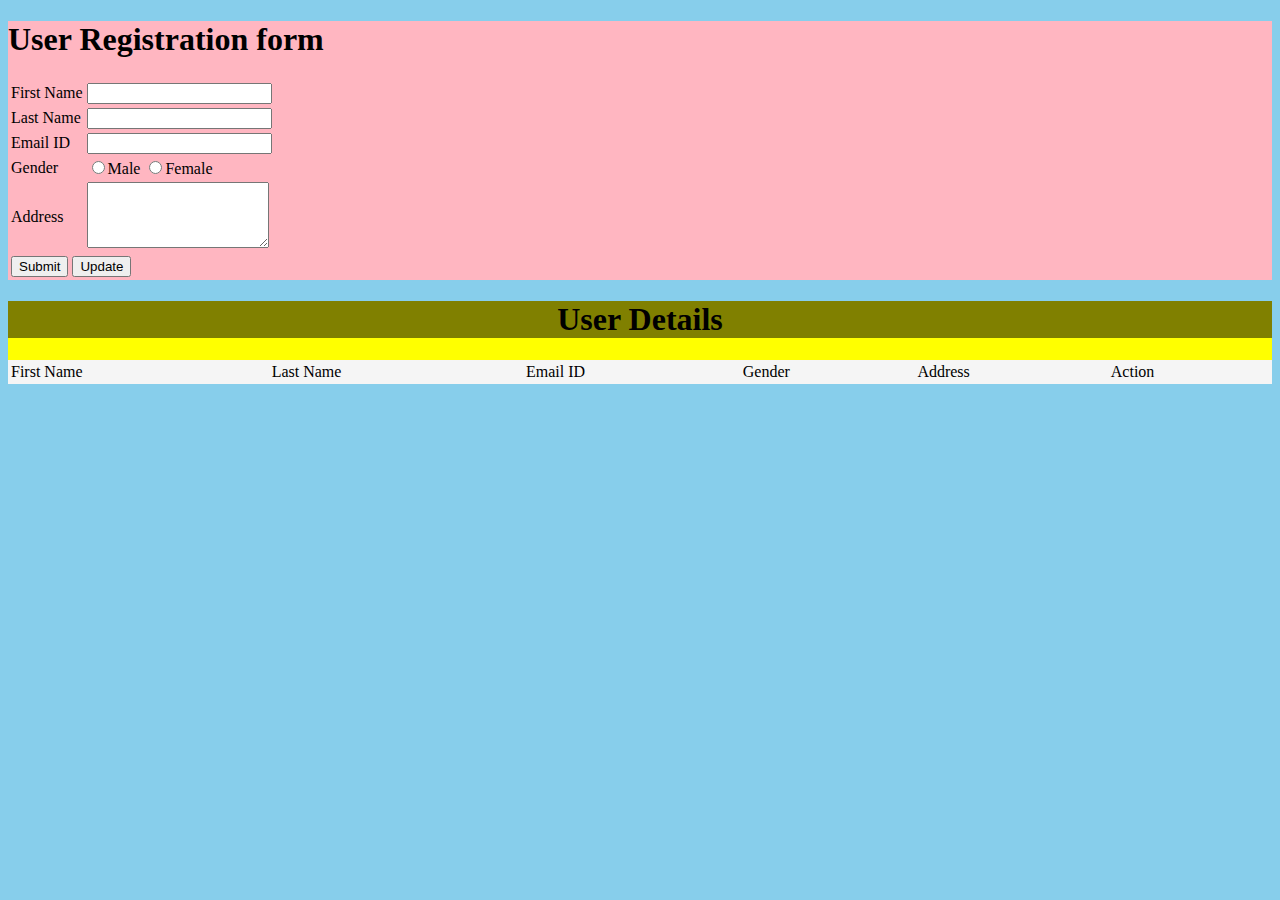
<file: javascript/index.html>
<!DOCTYPE HTML>
<head>
    <title>USER REGISTRATION FORM</title>
</head>    

    <body style="background-color:skyblue; color:black;">
        <div id="div1" style="background-color:lightpink; color:black;">
			<h1>User Registration form</h1>
			 <form name="register" action="" method="post">
		   
				<table id="tableId">
					<tr>
						<td>First Name  </td>
						<td>
							<input type="text" name="firstname" id="firstname">
							<span id="fname"></span>
						</td>
					</tr>
					<tr>
						<td>
						Last Name </td><td> <input type="text" name="lastname" id="lastname">
						<span id="lname"></span>
						</td>
					</tr>
					<tr>
						<td>Email ID </td><td> <input type="text" name="email" id="email">
						<span id="eml"></span>
						</td>
					</tr>
					<tr>
						<td> Gender </td>
						<td>
							<input type="radio" id="male" name="gender" value="male">Male
							<input type="radio" id="female" name="gender"value="female">Female
							<span id="gen"></span>
						</td>
					</tr>
					<tr>
						<td>
						Address </td>
						<td>
						<textarea rows="4" cols="20" id="add"></textarea>
						<span id="addr"></span>
						</td>
					</tr>
					<tr>
						<td colspan="2">
						<input type="button" id="rowButton" value="Submit" onclick ="addrow();">
						<input type="button" id="updateButton" value="Update" onclick ="update();">
						</td>
					</tr>
				</table>
			</form>
		
        </div>
        <div id="div2" style="background-color:yellow; color: black;">
        <div id="div3" style="background-color:olive; text-align: center;"><h1>User Details</h1></div>
        <table id="mytable" style="width:100%; background-color: whitesmoke;">
            <tr>
                <td>First Name</td>
                <td>Last Name</td>
                <td>Email ID</td>
                <td>Gender</td>
                <td>Address</td>
                <td>Action</td>
            </tr>        
        </table>
        </div>
    </body>
    
    <script src="js/display.js"></script>
    </html>
</file>
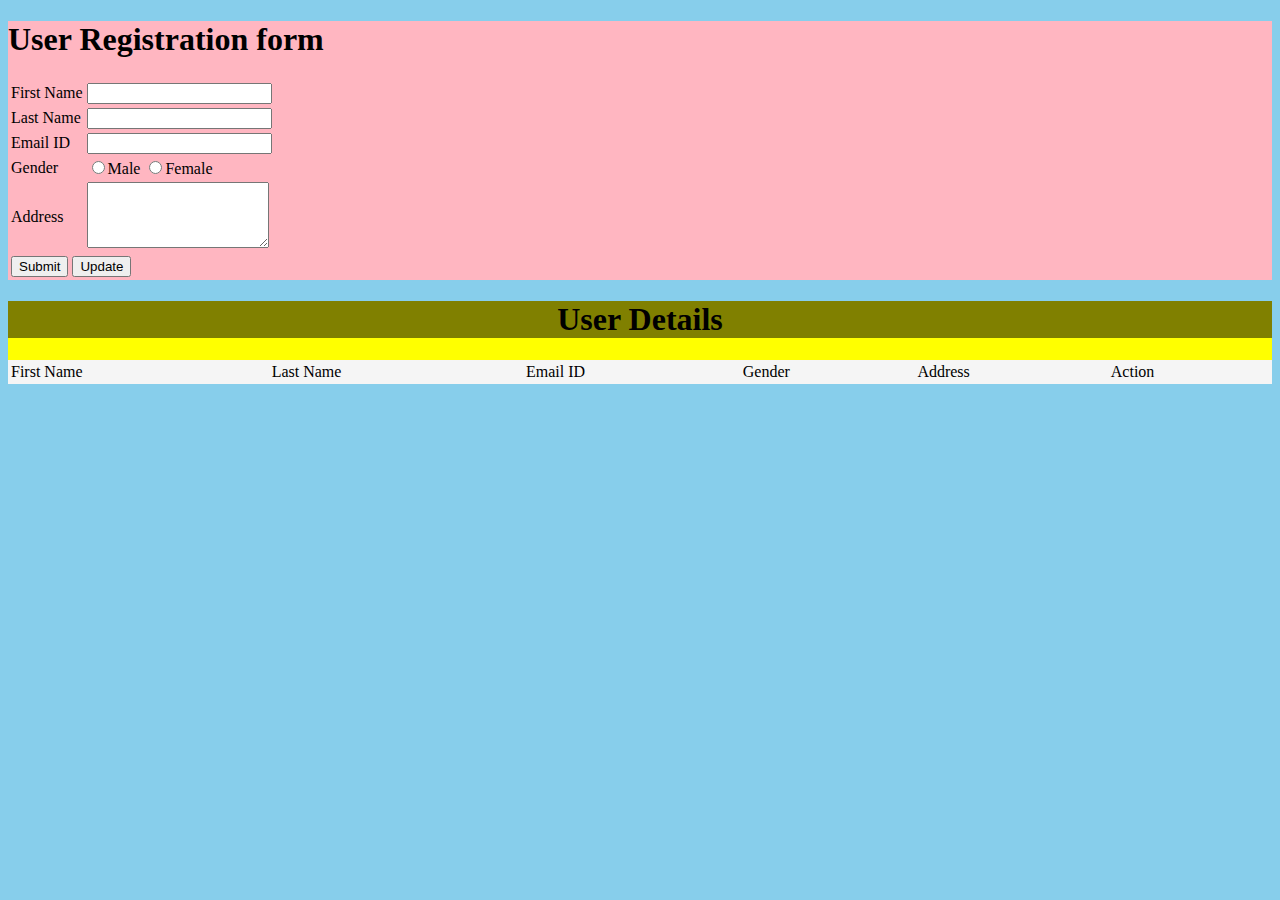
<file: jquery/index.html>
<!DOCTYPE HTML>
<html>
<head>
    <title>USER REGISTRATION FORM</title>
	<script src="jquery-1.12.4.min.js"></script>
	<script src="jquery_file.js"></script>
</head>    

    <body style="background-color:skyblue; color:black;">
        <div id="div1" style="background-color:lightpink; color:black;">
			<h1>User Registration form</h1>
			 <form name="register" action="" method="post">
		   
				<table id="tableId">
					<tr>
						<td>First Name  </td>
						<td>
							<input type="text" name="firstname" id="firstname">
							<span id="fname"></span>
						</td>
					</tr>
					<tr>
						<td>Last Name </td>
						<td>
							<input type="text" name="lastname" id="lastname">
						    <span id="lname"></span>
						</td>
					</tr>
					<tr>
						<td>Email ID </td>
						<td>
						    <input type="text" name="email" id="email">
						    <span id="eml"></span>
						</td>
					</tr>
					<tr>
						<td> Gender </td>
						<td>
							<input type="radio" id="male" name="gender" value="male">Male
							<input type="radio" id="female" name="gender"value="female">Female
							<span id="gen"></span>
						</td>
					</tr>
					<tr>
						<td> Address </td>
						<td>
						    <textarea rows="4" cols="20" id="add"></textarea>
						    <span id="addr"></span>
						</td>
					</tr>
					<tr>
						<td colspan="2">
						<input type="button" id="addButton" value="Submit">
						<input type="button" id="updateButton" value="Update">
						</td>
					</tr>
				</table>
			</form>
		
        </div>
        <div id="div2" style="background-color:yellow; color: black;">
        <div id="div3" style="background-color:olive; text-align: center;"><h1>User Details</h1></div>
        <table id="mytable" style="width:100%; background-color: whitesmoke;">
            <tr>
                <td>First Name</td>
                <td>Last Name</td>
                <td>Email ID</td>
                <td>Gender</td>
                <td>Address</td>
                <td>Action</td>
            </tr>        
        </table>
        </div>
    </body>
    
    
    </html>
</file>
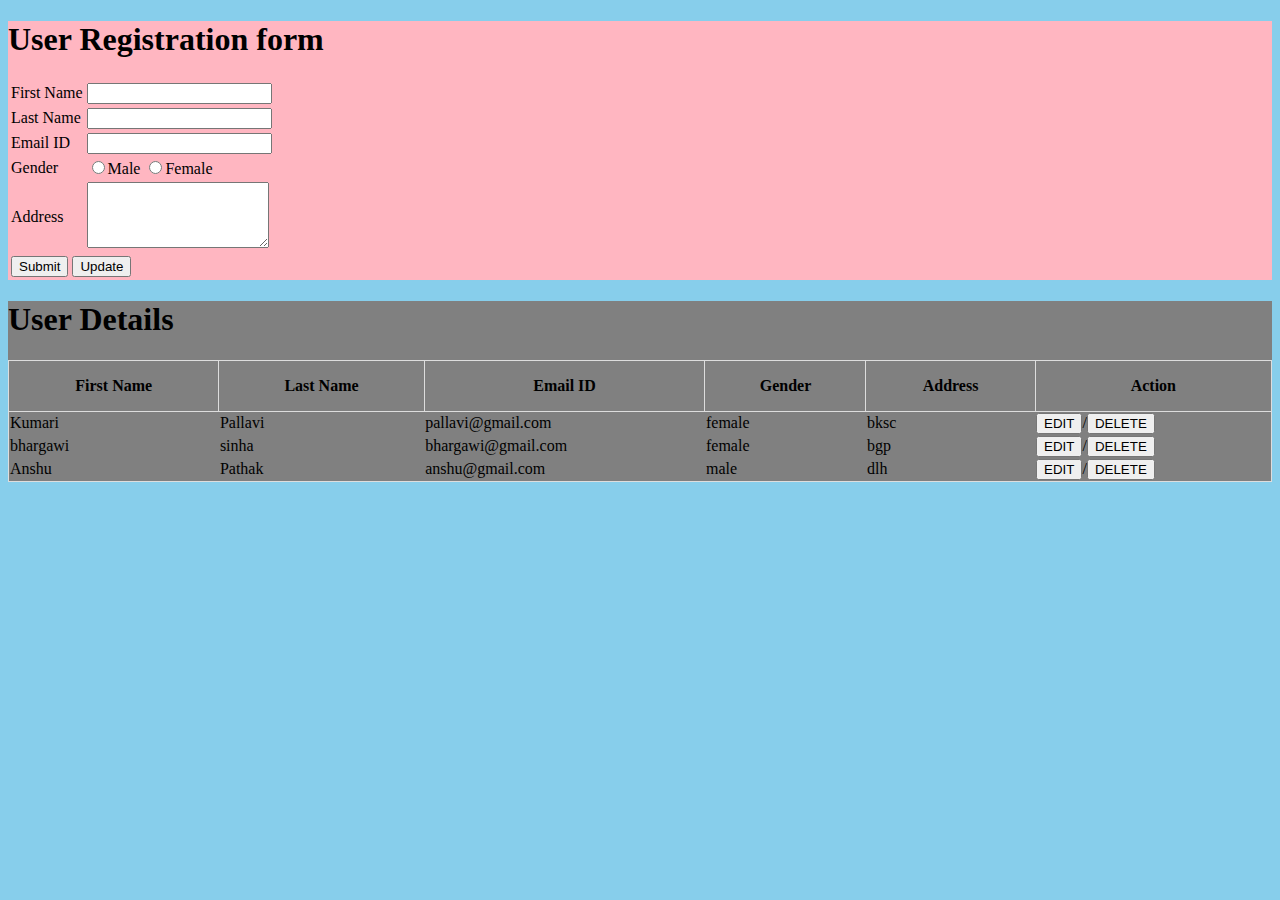
<file: json/index.html>
<!DOCTYPE HTML>
<html>
<head>
    <title>USER REGISTRATION FORM</title>
	  <style>
        body {
              background-color: grey;
             }
        #mytable {
               border-collapse: collapse;
               width: 100%;
               border: 1px solid #ddd;
			   padding:20px;
             }  
		#tr2 th {
			height: 20px;
			border: 1px solid #ddd;
            padding: 15px;
		   } 
	    p {
			text-align: center;
		  } 
    </style>
	<script src="jquery-1.12.4.min.js"></script>  
</head>    

    <body style="background-color:skyblue; color:black;">
        <div id="div1" style="background-color:lightpink; color:black;">
			<h1>User Registration form</h1>
			 <form name="register" action="" method="post">
		   
				<table id="tableId">
					<tr>
						<td>First Name  </td>
						<td>
							<input type="text" name="firstname" id="firstname">
							<span id="fname"></span>
						</td>
					</tr>
					<tr>
						<td>Last Name </td>
						<td>
							<input type="text" name="lastname" id="lastname">
						    <span id="lname"></span>
						</td>
					</tr>
					<tr>
						<td>Email ID </td>
						<td>
						    <input type="text" name="email" id="email">
						    <span id="eml"></span>
						</td>
					</tr>
					<tr>
						<td> Gender </td>
						<td>
							<input type="radio" id="male" name="gender" value="male">Male
							<input type="radio" id="female" name="gender"value="female">Female
							<span id="gen"></span>
						</td>
					</tr>
					<tr>
						<td> Address </td>
						<td>
						    <textarea rows="4" cols="20" id="add"></textarea>
						    <span id="addr"></span>
						</td>
					</tr>
					<tr>
						<td colspan="2">
						<input type="button" id="rowButton" value="Submit">
						<input type="button" id="updateButton" value="Update">
						</td>
					</tr>
				</table>
			</form>
		
        </div>
        <div id="div2" style="background-color:grey;">
        <div text-align: center><h1>User Details</h1></div>
        <table id="mytable">
            <tr id="tr2">
                <th>First Name</th>
                <th>Last Name</th>
                <th>Email ID</th>
                <th>Gender</th>
                <th>Address</th>
                <th>Action</th>
            </tr>        
        </table>
        </div>
        <script src="ajx.js"></script>
		<script src="display.js"></script>
    </body> 
    </html>
</file>
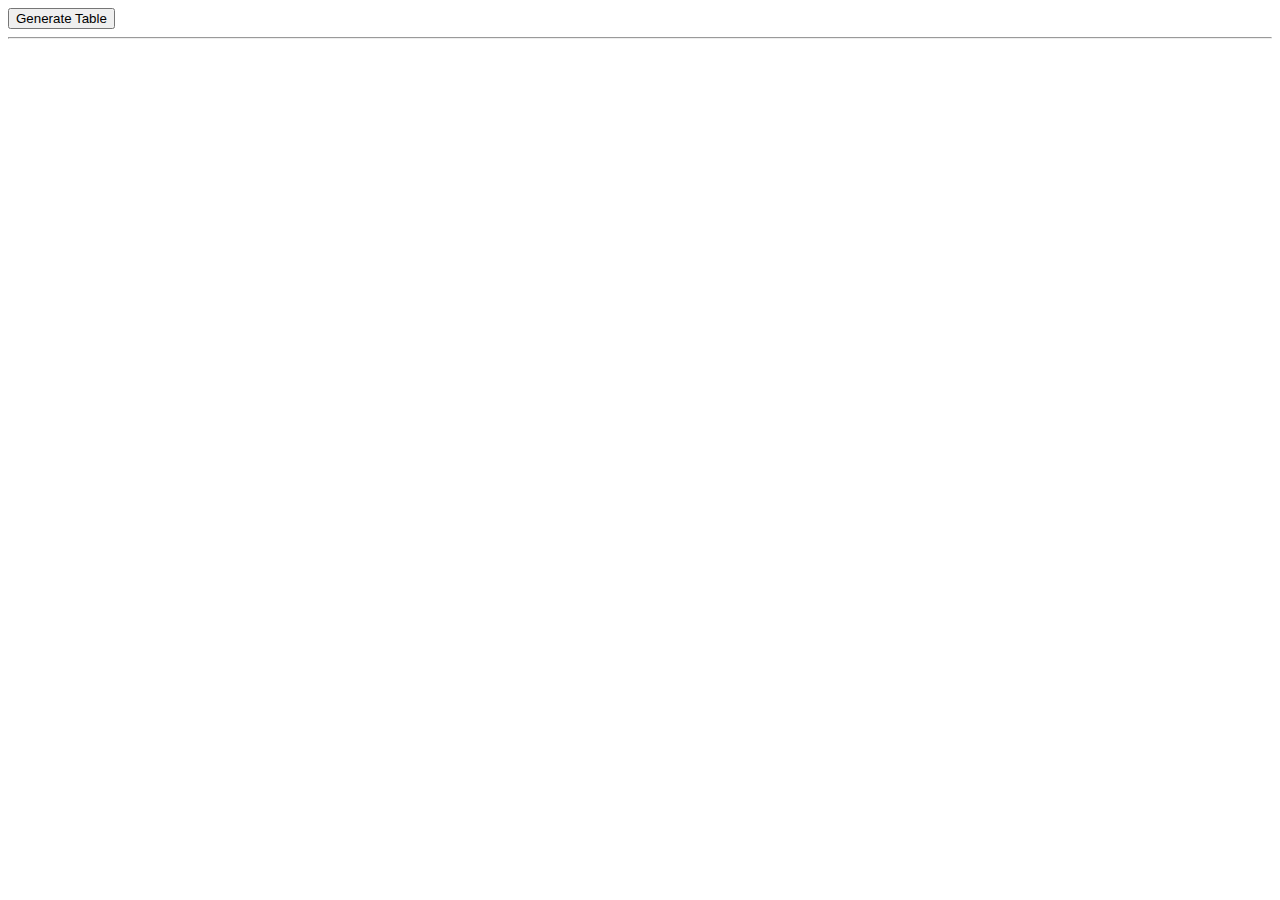
<file: javascript/Text-2.html>
<html>
    <head>
        
    </head>
<body>
<input type="button" value="Generate Table" onclick="GenerateTable()" />
<hr />
<div id="dvTable">
</div>
<script type="text/javascript">
function GenerateTable() {
    //Build an array containing Customer records.
    var customers = new Array();
    customers.push(["Customer Id", "Name", "Country"]);
    customers.push([1, "John Hammond", "United States"]);
    customers.push([2, "Mudassar Khan", "India"]);
    customers.push([3, "Suzanne Mathews", "France"]);
    customers.push([4, "Robert Schidner", "Russia"]);
 
    //Create a HTML Table element.
    var table = document.createElement("TABLE");
    table.border = "1";
 
    //Get the count of columns.
    var columnCount = customers[0].length;
 
    //Add the header row.
    var row = table.insertRow(-1);
    for (var i = 0; i < columnCount; i++) {
        var headerCell = document.createElement("TH");
        headerCell.innerHTML = customers[0][i];
        row.appendChild(headerCell);
    }
 
    //Add the data rows.
    for (var i = 1; i < customers.length; i++) {
        row = table.insertRow(-1);
        for (var j = 0; j < columnCount; j++) {
            var cell = row.insertCell(-1);
            cell.innerHTML = customers[i][j];
        }
    }
 
    var dvTable = document.getElementById("dvTable");
    dvTable.innerHTML = "";
    dvTable.appendChild(table);
}
</script>
    
</body>
</html>
</file>
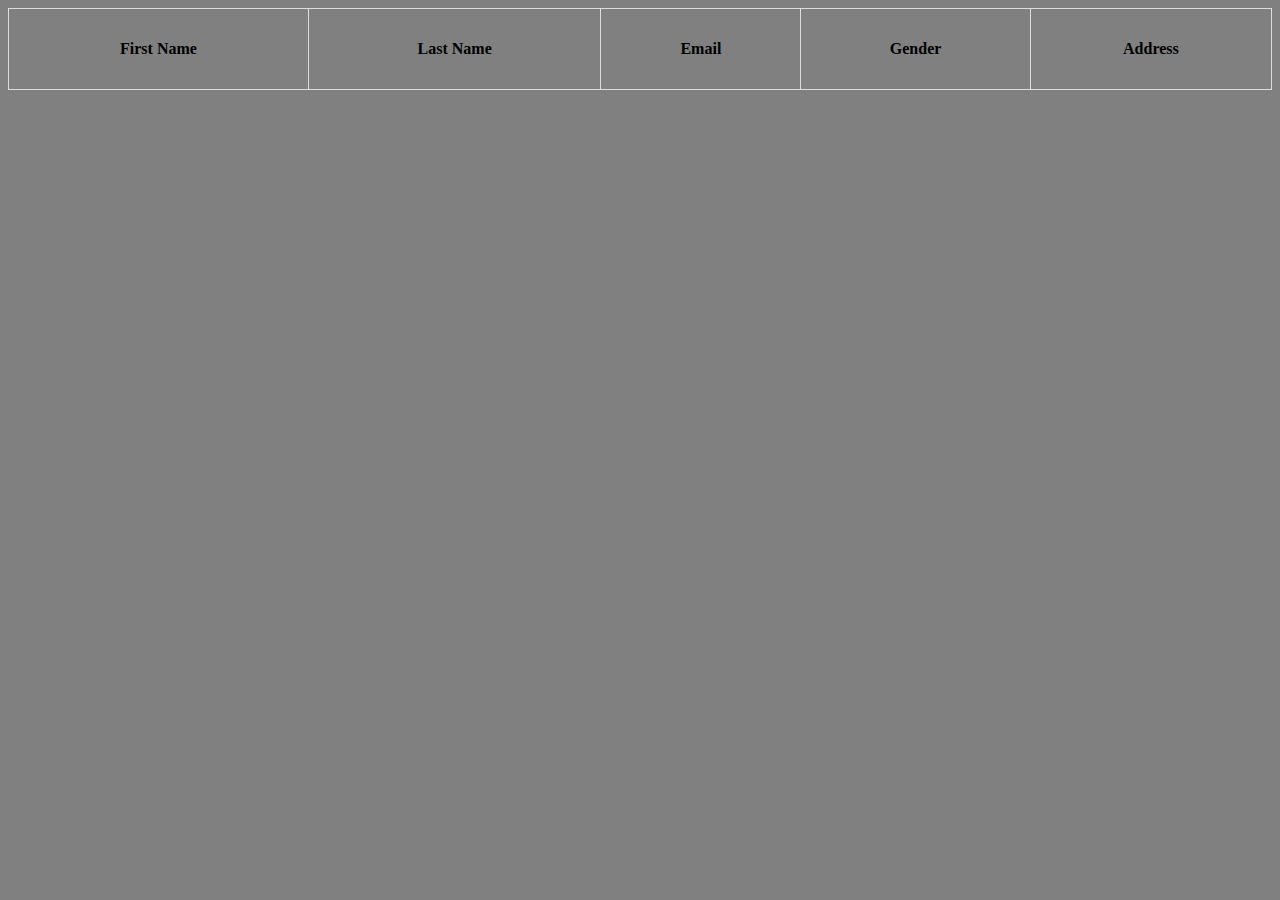
<file: json/json.html>
<!DOCTYPE html>
<html>
<head>
    <title> User Data </title>
    <style>
        body {
              background-color: grey;
             }
        table {
               border-collapse: collapse;
               width: 100%;
               border: 1px solid #ddd;
             }
        th {
            height: 50px;
            }
        td, th {
                       border: 1px solid #ddd;
                       padding: 15px;
             }
    </style>
</head>
<body>
<table id="tableId" style = "width : 100%">
  <tr>
     <th>First Name</th>
     <th>Last Name</th>
     <th>Email</th>
     <th>Gender</th>
     <th>Address</th>
  </tr>
</table>  
<script src="ajaxcall.js"></script>
</body>
</html>
</file>
